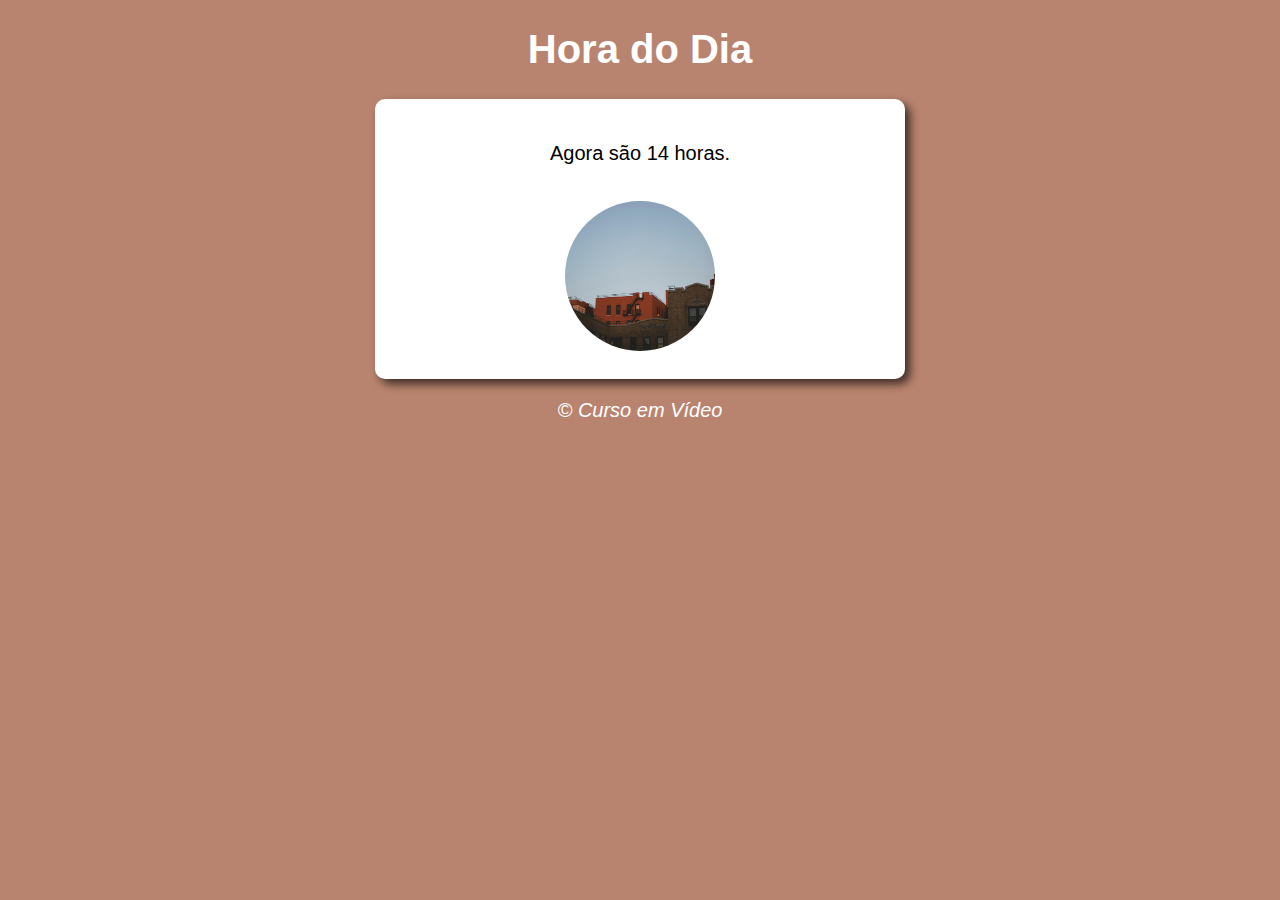
<file: Exercicio_1/index.html>
<!DOCTYPE html>
<html lang="pt-br">
<head>
    <meta charset="UTF-8">
    <meta name="viewport" content="width=device-width, initial-scale=1.0">
    <title>Hora do Dia</title>
    <link rel="stylesheet" href="style.css">
</head>
<body onload="carregar()">
    <header>
        <h1>Hora do Dia</h1>
    </header>
    <section>
        <div id="msg">

        </div>
        <div id="foto">
            <img id="imagem" src="imagens/manha.jpg" alt="foto do dia">
        </div>
       
    </section>   
    <footer>
        <p>&copy; Curso em Vídeo</p>
    </footer>
    <script src="script.js"></script>
</body>
</html>
</file>
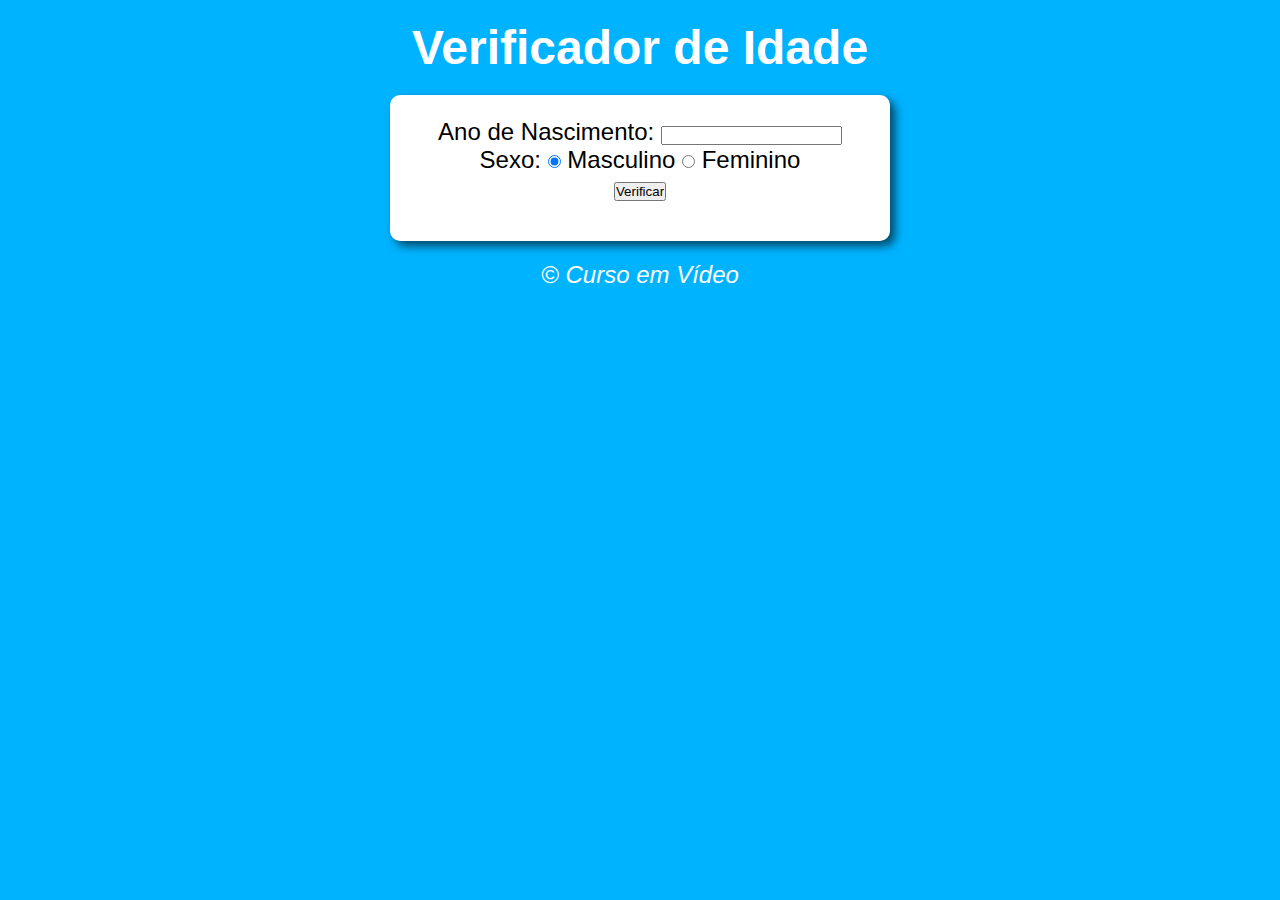
<file: Exercicio_2/index.html>
<!DOCTYPE html>
<html lang="pt-br">
<head>
    <meta charset="UTF-8">
    <meta name="viewport" content="width=device-width, initial-scale=1.0">
    <title>Verificador de Idade</title>
    <link rel="stylesheet" href="style.css">
</head>
<body>
    <header>
        <h1>Verificador de Idade</h1>
    </header>

    <section>
        <div>
            <p>
                Ano de Nascimento:
                <input type="number" id="txtano" min="0">
            </p>

            <p>
                Sexo:
                <input type="radio" name="radsex" id="masc" checked>
                <label for="masc">Masculino</label>

                <input type="radio" name="radsex" id="fem">
                <label for="fem">Feminino</label>
            </p>

            <p>
                <input type="button" value="Verificar" onclick="verificar()">
            </p>
        </div>

        <div id="res"></div>
    </section>

    <footer>
        <p>&copy; Curso em Vídeo</p>
    </footer>

    <script src="script.js"></script>
</body>
</html>
</file>
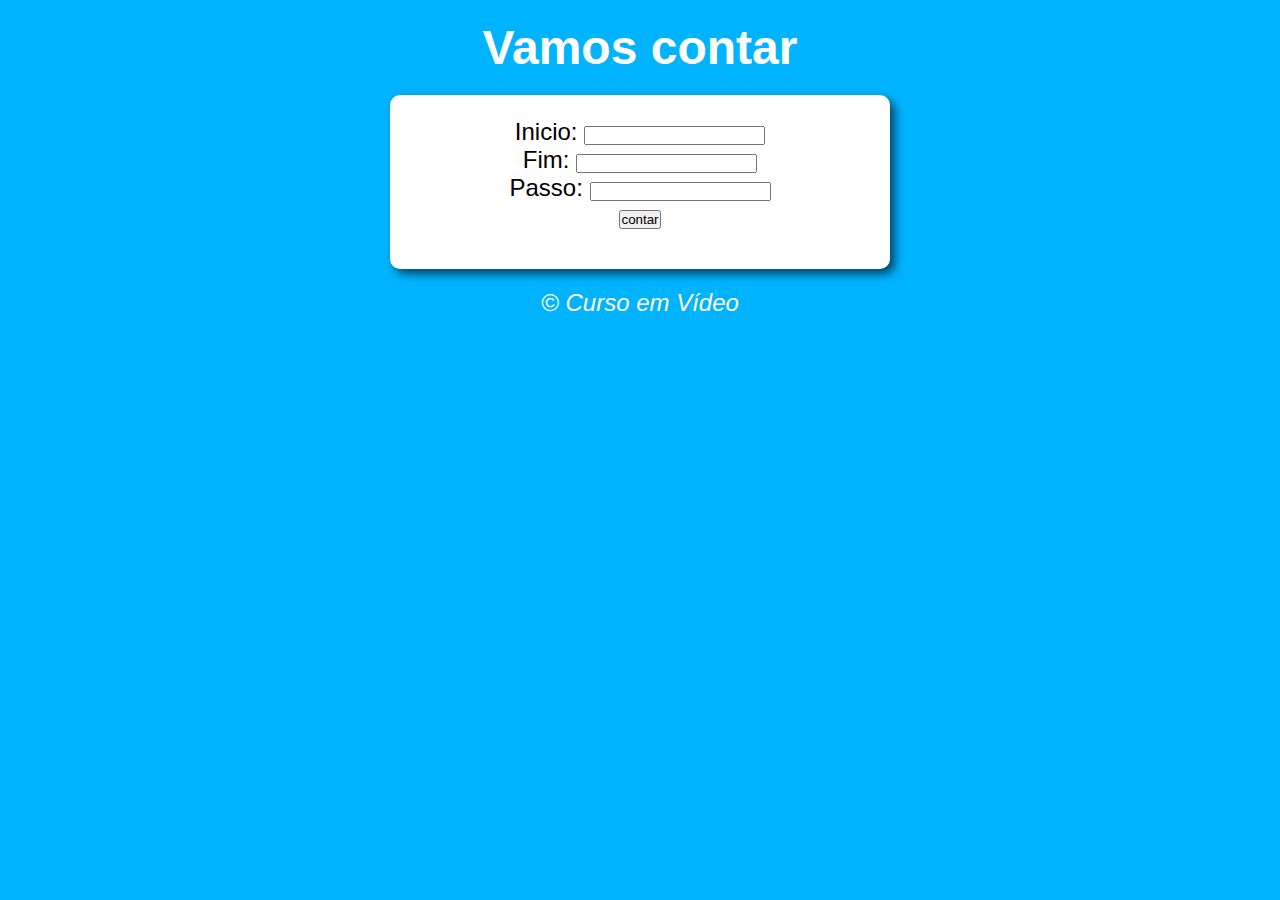
<file: Exercicio_3/index.html>
<!DOCTYPE html>
<html lang="pt-br">
<head>
    <meta charset="UTF-8">
    <meta name="viewport" content="width=device-width, initial-scale=1.0">
    <link rel="stylesheet" href="style.css">
    <title>Document</title>
</head>
<body>
    <header>
        <h1>Vamos contar</h1>
    </header>

    <section>
        <div id="dados">
            <p>Inicio: <input type="number" name="inicio" id="txti"></p>
            <p>Fim: <input type="number" name="fim" id="txtf"></p>
            <p>Passo: <input type="number" name="passo" id="txtp"></p>
            <p><input type="button" value="contar" onclick="contar()"></p>
        </div>

        <div id="res"></div>
    </section>

    <footer>
        <p>&copy; Curso em Vídeo</p>
    </footer>
    <script src="script.js"></script>
</body>
</html>
</file>
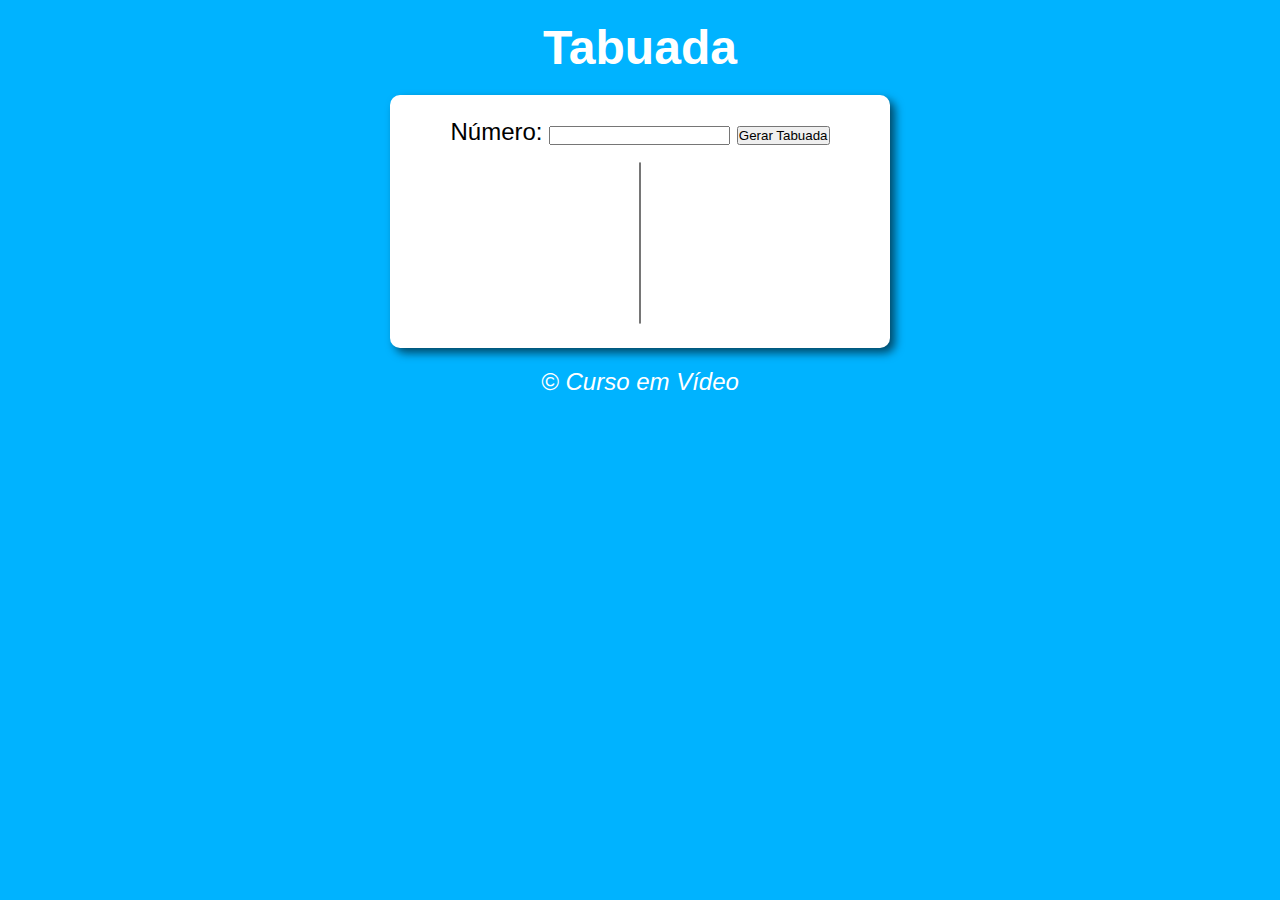
<file: Exercicio_4/index.html>
<!DOCTYPE html>
<html lang="pt-br">
<head>
    <meta charset="UTF-8">
    <meta name="viewport" content="width=device-width, initial-scale=1.0">
    <link rel="stylesheet" href="style.css">
    <title>Tabuada</title>
</head>
<body>
    <header>
        <h1>Tabuada</h1>
    </header>

    <section>
        <div>
            <p>Número: <input type="number" name="num" id="txtn"> <input type="button" value="Gerar Tabuada" onclick="tabuada()"></p>
        </div>

        <div>
            <select name="tabuada" id="seltab" size="10">
                
            </select>
        </div>
    </section>

    <footer>
        <p>&copy; Curso em Vídeo</p>
    </footer>
    <script src="script.js"></script>
</body>
</html>
</file>
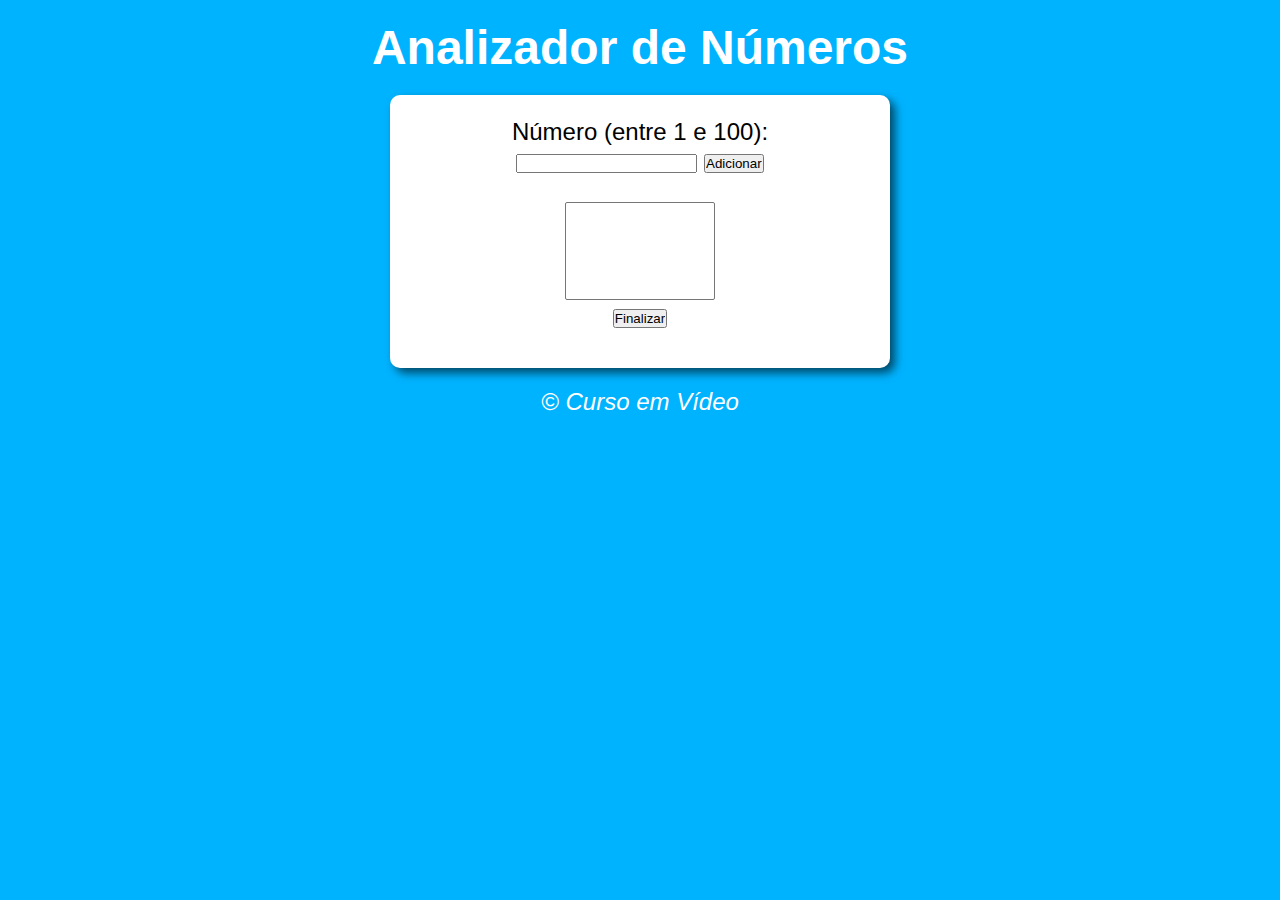
<file: Exercicio_5/index.html>
<!doctype html>
<html lang="pt-br">
  <head>
    <meta charset="UTF-8" />
    <meta name="viewport" content="width=device-width, initial-scale=1.0" />
    <link rel="stylesheet" href="style.css" />
    <title>Analizador de Números</title>
  </head>
  <body>
    <header>
      <h1>Analizador de Números</h1>
    </header>

    <section>
      <div>
        <p>Número (entre 1 e 100):</p>
        <input type="number" name="fnum" id="fnum" />
        <input type="button" value="Adicionar" onclick="adicionar()" />
        <br />
        <br />
        <select name="flista" id="flista" size="6"></select>
        <br /><input type="button" value="Finalizar" onclick="finalizar()" />
      </div>

      <div id="res"></div>
    </section>

    <footer>
      <p>&copy; Curso em Vídeo</p>
    </footer>
    <script src="script.js"></script>
  </body>
</html>
</file>
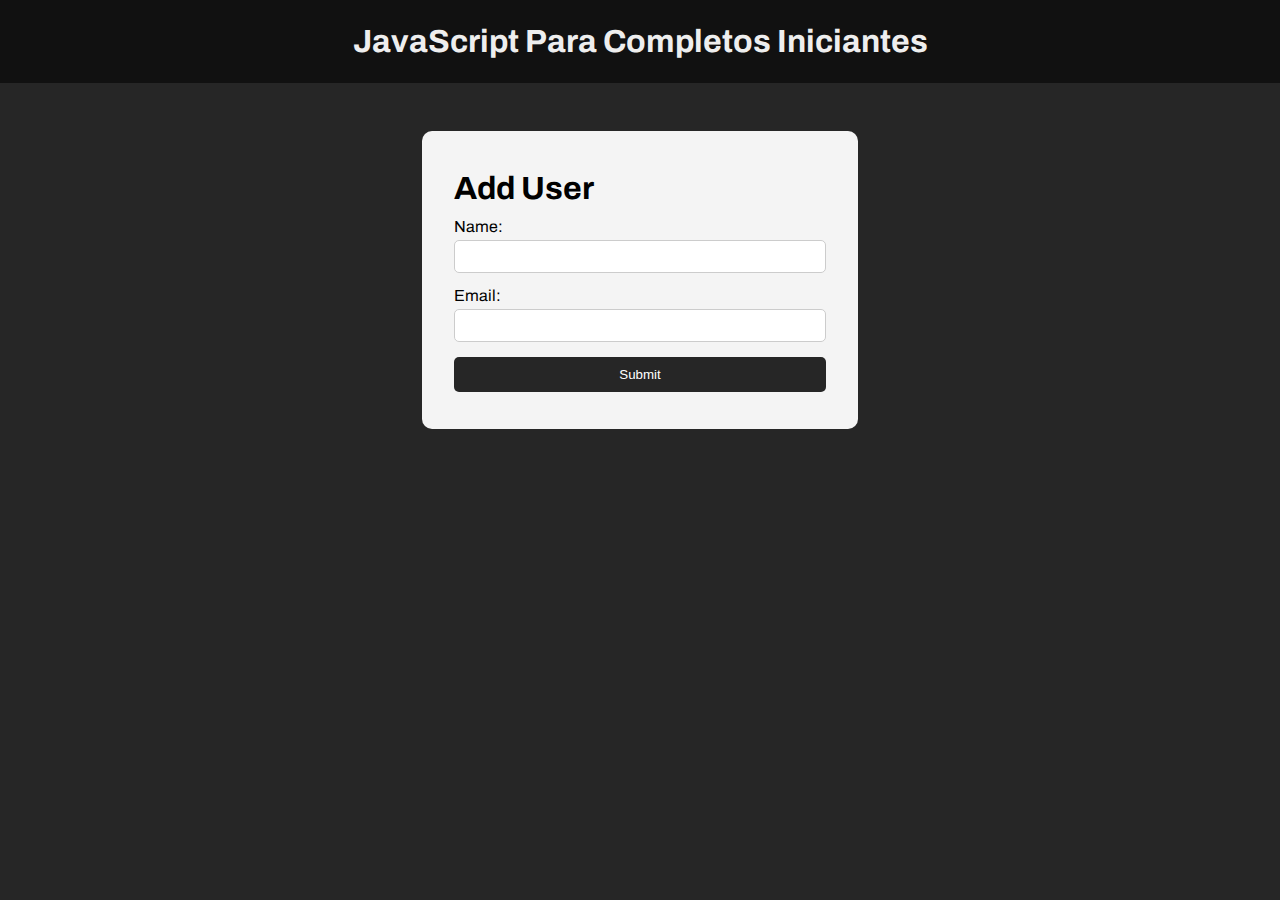
<file: Felipe Rocha/Aula 10/index.html>
<!DOCTYPE html>
<html lang="pt-br">
  <head>
    <meta charset="UTF-8" />
    <meta name="viewport" content="width=device-width, initial-scale=1.0" />
    <meta http-equiv="X-UA-Compatible" content="ie=edge" />
    <title>JS Para Completos Iniciantes</title>

    <link rel="preconnect" href="https://fonts.googleapis.com" />
    <link rel="preconnect" href="https://fonts.gstatic.com" crossorigin />
    <link
      href="https://fonts.googleapis.com/css2?family=Archivo:wght@400;500&display=swap"
      rel="stylesheet"
    />

    <link rel="stylesheet" href="styles.css" />
  </head>
  <body>
    <header>
      <h1>JavaScript Para Completos Iniciantes</h1>
    </header>

    <section class="container">
      <form id="my-form">
        <h1 id="add-user">Add User</h1>
        <div class="msg"></div>
        <div>
          <label for="name">Name:</label>
          <input type="text" id="name" />
        </div>
        <div>
          <label for="email">Email:</label>
          <input type="text" id="email" />
        </div>
        <input id="submit-button" class="btn" type="submit" value="Submit" />
      </form>

      <ul id="users"></ul>

      <ul class="items">
        <!-- <li class="item">Item 1</li>
        <li class="item">Item 2</li>
        <li class="item">Item 3</li> -->
      </ul>
    </section>

    <script src="main.js"></script>
  </body>
</html>
</file>
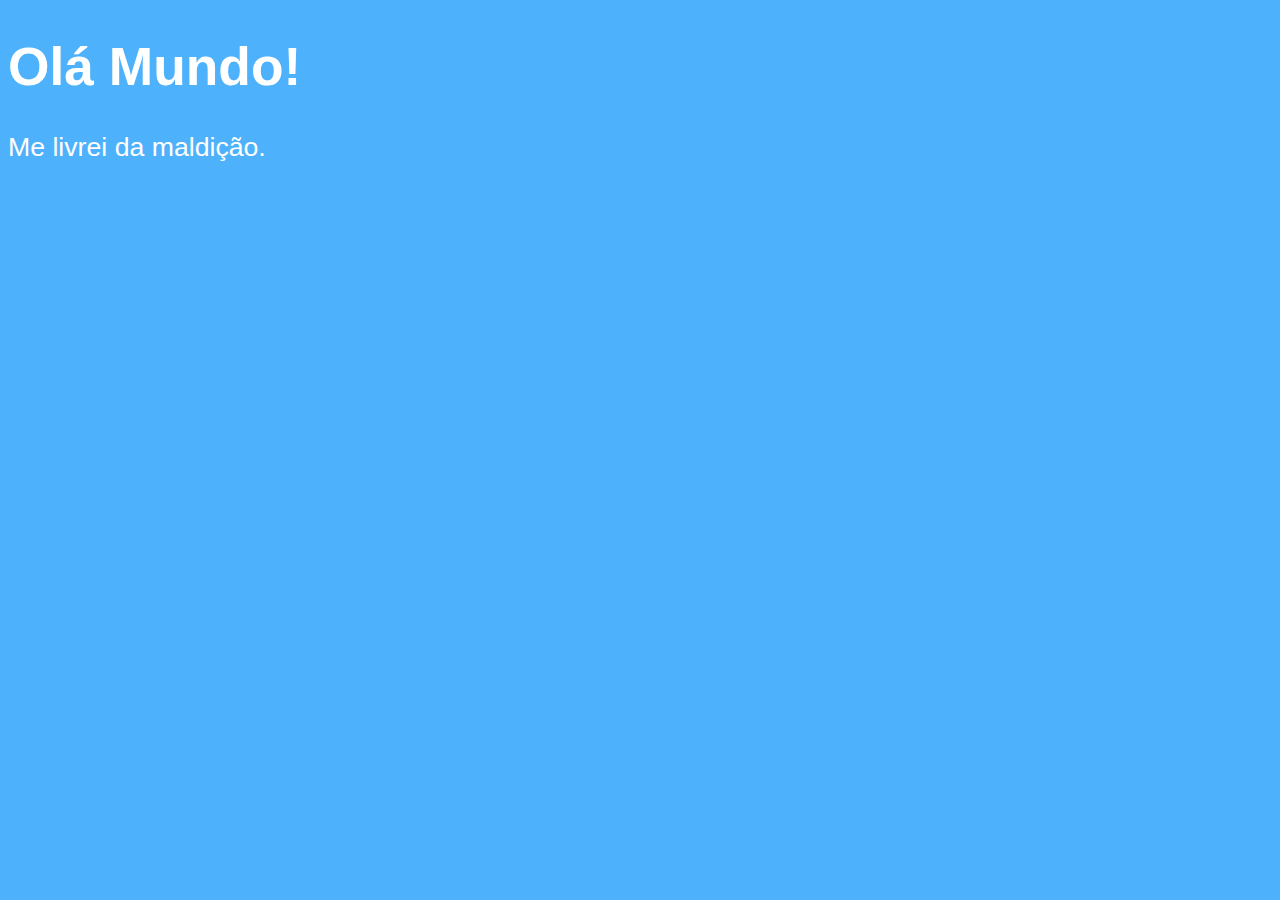
<file: Gustavo Guanabara/Aula1/ex_01.html>
<!DOCTYPE html>
<html lang="pt-br">
<head>
    <meta charset="UTF-8">
    <meta name="viewport" content="width=device-width, initial-scale=1.0">
    <title>Primeiros comandos JS</title>
    <style>
        body{
            background-color: rgb(77, 178, 251);
            color: white;
            font: normal 20pt arial;
        }
    </style>
</head>
<body>
    <h1>Olá Mundo!</h1>
    <p>Me livrei da maldição.</p>
    <script>
        // Comentário  \* Comentário */
          window.alert("Minha primeira mensagem!")
          window.confirm("Está gostando de JavaScript?")  // Gera um botão de ok e cancelar.
          window.prompt("Qual é seu nome?") // Campo de resposta.
    </script>  
</body>
</html>
</file>
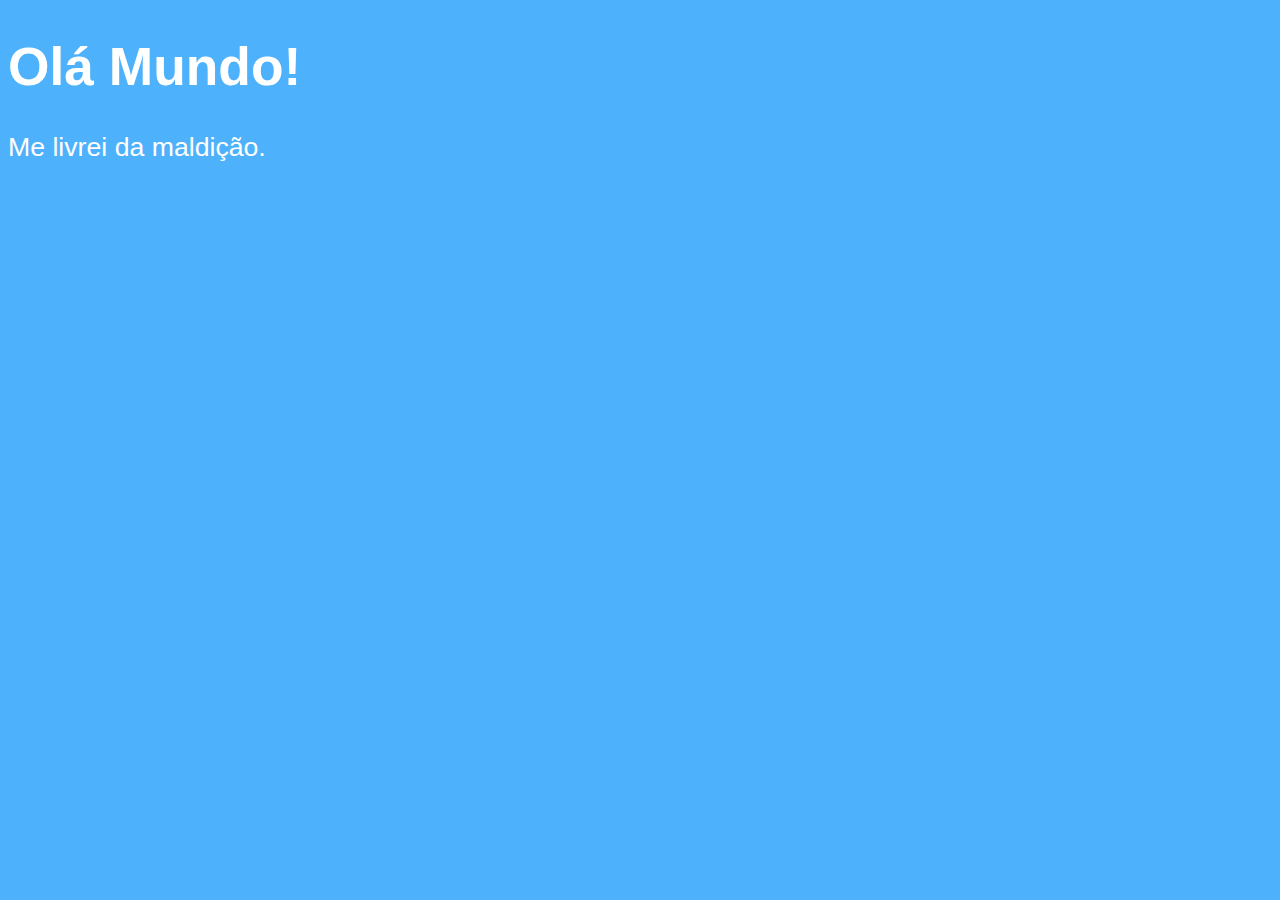
<file: Gustavo Guanabara/Aula2/ex_02.html>
<!DOCTYPE html>
<html lang="pt-br">
<head>
    <meta charset="UTF-8">
    <meta name="viewport" content="width=device-width, initial-scale=1.0">
    <title> Manipulando Dados: String </title>
    <style>
        body{
            background-color: rgb(77, 178, 251);
            color: white;
            font: normal 20pt arial;
        }
    </style>
</head>
<body>
    <h1>Olá Mundo!</h1>
    <p>Me livrei da maldição.</p>
    <script>
       var nome = window.prompt("Qual é seu nome?") 
       window.alert("É um grande prazer em te conhecer " + nome + "!") // Concatenação
    </script>  
</body>
</html>
</file>
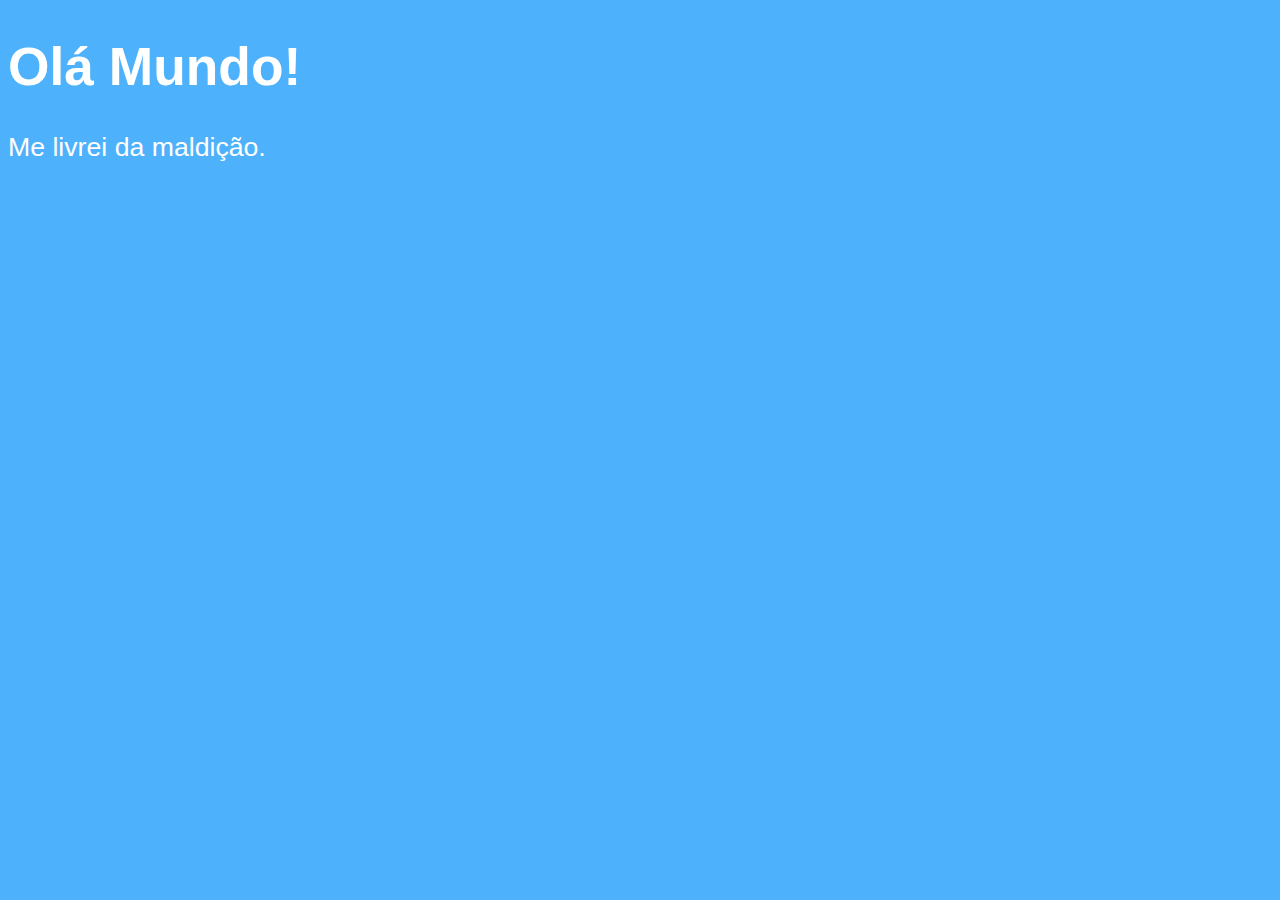
<file: Gustavo Guanabara/Aula2/ex_03.html>
<!DOCTYPE html>
<html lang="pt-br">
<head>
    <meta charset="UTF-8">
    <meta name="viewport" content="width=device-width, initial-scale=1.0">
    <title> Manipulando Dados: Number </title>
    <style>
        body{
            background-color: rgb(77, 178, 251);
            color: white;
            font: normal 20pt arial;
        }
    </style>
</head>
<body>
    <h1>Olá Mundo!</h1>
    <p>Me livrei da maldição.</p>
    <script>
       var n1 = Number(window.prompt("Digite um número: "))
       var n2 = Number(window.prompt("Digite outro número: "))
       var s = n1 + n2
       window.alert(`A soma entre ${n1} e ${n2} é igual a ${s}`)
       // (number + number) para adição.
       // (string + string) para concatenação.
    </script>  
</body>
</html>
</file>
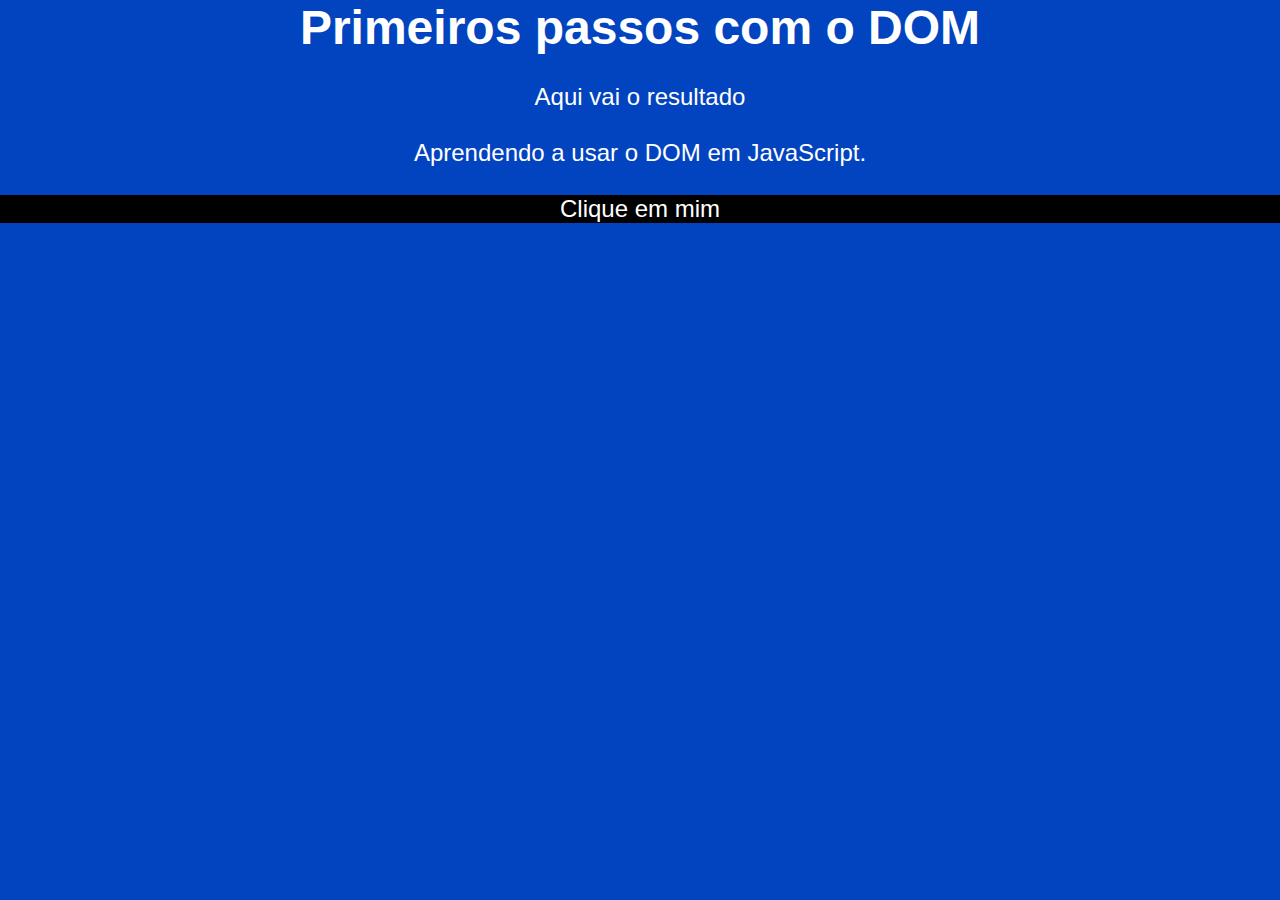
<file: Gustavo Guanabara/Aula3/ex_05.html>
<!DOCTYPE html>
<html lang="pt-br">
<head>
    <meta charset="UTF-8">
    <meta name="viewport" content="width=device-width, initial-scale=1.0">
    <title>Primeiros passos com DOM</title>
    <style>
        * {
            margin: 0;
            padding: 0;
           }
           body {
            background-color: rgb(2, 68, 191);
            color: white;
            font: normal 18pt arial;
           }
           h1{
            display: flex;
            justify-content: center;
            align-items: center;
           }
           p{
            display: flex;
            justify-content: center;
            align-items: center;
           }
           div{
            display: flex;
            justify-content: center;
            align-items: center;
           }

    </style>
</head>
<body>
    <h1>Primeiros passos com o DOM</h1>
    <br>
    <p>Aqui vai o resultado</p>
    <br>
    <p>Aprendendo a usar o DOM em JavaScript.</p>
    <br>
    <div id="msg">Clique em mim</div>
    <script>
        var corpo = document.body;
        var p1 = document.getElementsByTagName('p')[1];
        /*
        var d = window.document.getElementById("msg")
        d.style.background = 'green'
        d.innerText = "Estou aguardando..."
        */

       var d = document.querySelector('div#msg');
       d.style.background = 'black';



    </script>
</body>
</html>
</file>
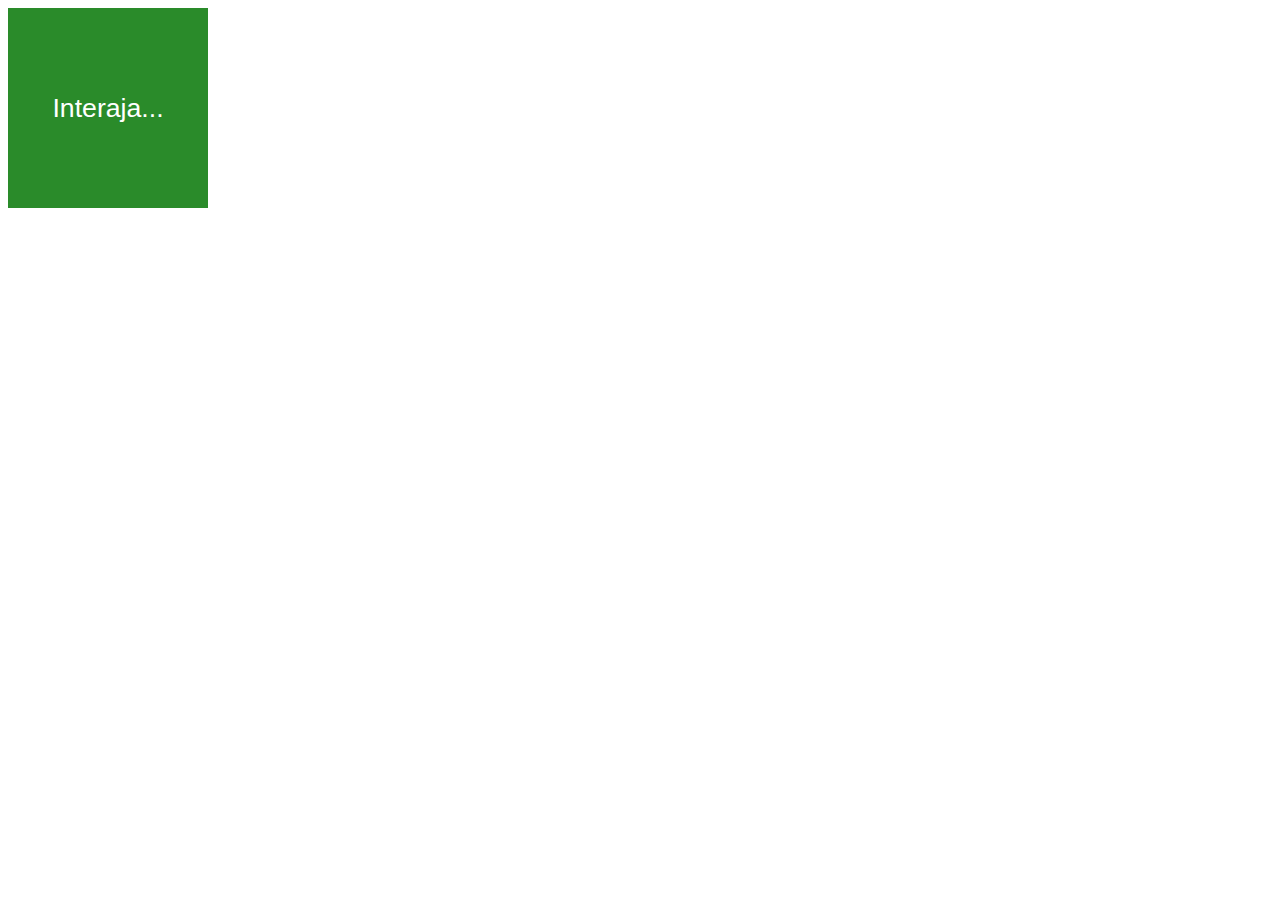
<file: Gustavo Guanabara/Aula4/ex_010.html>
<!DOCTYPE html>
<html lang="pt-br">
<head>
    <meta charset="UTF-8">
    <meta name="viewport" content="width=device-width, initial-scale=1.0">
    <title>Eventos DOM</title>
    <style>
        div#area{
            font: normal 20pt arial;
            background: rgb(42, 139, 42);
            color: white;
            width: 200px;
            height: 200px;
            line-height: 200px;
            text-align: center;
        }
    </style>
</head>
<body>
    <div id="area" onclick="clicar()" onmouseenter="entrar()" onmouseout="sair()">
           Interaja...
    </div>

    <script>
      var area = window.document.getElementById('area')
      function clicar() {
         area.innerText = 'Clicou!'
         area.style.background = 'red'
      }
      function entrar() {
        area.innerText = 'Entrou!'
      }
      function sair() {
        area.innerText = 'Saiu!'
        area.style.background = 'green'
      }
    </script>
</body>
</html>
</file>
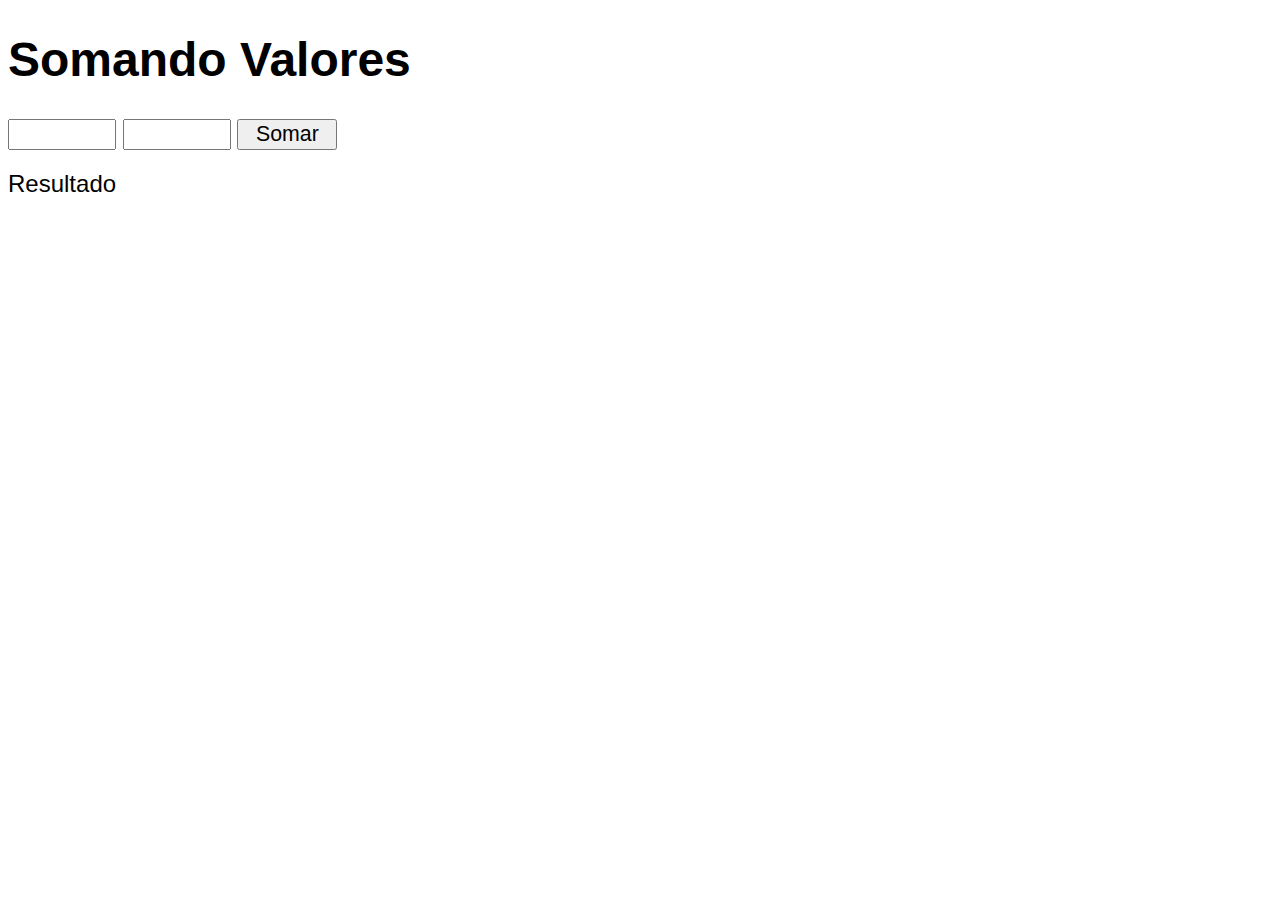
<file: Gustavo Guanabara/Aula4/ex_011.html>
<!DOCTYPE html>
<html lang="pt-br">
<head>
    <meta charset="UTF-8">
    <meta name="viewport" content="width=device-width, initial-scale=1.0">
    <title>Somando Números</title>
    <style>
       body {
        font: normal 18pt arial;
       }

       input {
        font: normal 16pt arial;
        width: 100px;
       }
       
       div#res {
        margin-top: 20px;
       }
    </style>
</head>
<body>
    <h1>Somando Valores</h1>
    <input type="number" name="txtn1" id="txtn1">
    <input type="number" name="txtn2" id="txtn2">
    <input type="button" value="Somar" onclick="somar()">
    <div id="res">Resultado</div>

    <script>
        function somar() {
            var tn1 = window.document.getElementById("txtn1")
            var tn2 = window.document.querySelector('input#txtn2')
            var res = window.document.getElementById('res')
            var n1 = Number(tn1.value)
            var n2 = Number(tn2.value)
            var s = n1 + n2
            res.innerHTML = `A soma entre ${n1} e ${n2} é igual a ${s}`
        }
    </script>
</body>
</html>
</file>
<file: Exercicio_1/style.css>
body {
    background: rgb(0, 179, 255);
    font: normal 15pt arial;
}

header {
    color: white;
    text-align: center;
}

section {
    background: white;
    border-radius: 10px;
    padding: 15px;
    width: 500px;
    margin: auto;
    box-shadow: 5px 5px 10px rgba(0, 0, 0, 0.666);
}

div {
    text-align: center;
    padding: 8px;
}

#imagem {
    width: 150px;
    height: 150px;
    border-radius: 50%;
    object-fit: cover;
}

footer {
    color: white;
    text-align: center;
    font-style: italic;
}
</file>
<file: Exercicio_2/style.css>
* {
    margin: 0;
    padding: 0;
    box-sizing: border-box;
}

body {
    background: rgb(0, 179, 255);
    font: normal 18pt Arial;
}

header {
    color: white;
    text-align: center;
    margin: 20px 0;
}

section {
    background: white;
    border-radius: 10px;
    padding: 15px;
    width: 500px;
    margin: auto;
    box-shadow: 5px 5px 10px rgba(0, 0, 0, 0.6);
}

section div {
    text-align: center;
    padding: 8px;
}

#foto {
    width: 150px;
    height: 150px;
    border-radius: 50%;
    object-fit: cover;
    margin-top: 10px;
}

footer {
    color: white;
    text-align: center;
    font-style: italic;
    margin-top: 20px;
}
</file>
<file: Exercicio_3/style.css>
* {
    margin: 0;
    padding: 0;
    box-sizing: border-box;
}

body {
    background: rgb(0, 179, 255);
    font: normal 18pt Arial;
}

header {
    color: white;
    text-align: center;
    margin: 20px 0;
}

section {
    background: white;
    border-radius: 10px;
    padding: 15px;
    width: 500px;
    margin: auto;
    box-shadow: 5px 5px 10px rgba(0, 0, 0, 0.6);
}

section div {
    text-align: center;
    padding: 8px;
}

#foto {
    width: 150px;
    height: 150px;
    border-radius: 50%;
    object-fit: cover;
    margin-top: 10px;
}

footer {
    color: white;
    text-align: center;
    font-style: italic;
    margin-top: 20px;
}
</file>
<file: Exercicio_4/style.css>
* {
    margin: 0;
    padding: 0;
    box-sizing: border-box;
}

body {
    background: rgb(0, 179, 255);
    font: normal 18pt Arial;
}

header {
    color: white;
    text-align: center;
    margin: 20px 0;
}

section {
    background: white;
    border-radius: 10px;
    padding: 15px;
    width: 500px;
    margin: auto;
    box-shadow: 5px 5px 10px rgba(0, 0, 0, 0.6);
}

section div {
    text-align: center;
    padding: 8px;
}

footer {
    color: white;
    text-align: center;
    font-style: italic;
    margin-top: 20px;
}
</file>
<file: Exercicio_5/style.css>
* {
    margin: 0;
    padding: 0;
    box-sizing: border-box;
}

body {
    background: rgb(0, 179, 255);
    font: normal 18pt Arial;
}

header {
    color: white;
    text-align: center;
    margin: 20px 0;
}

section {
    background: white;
    border-radius: 10px;
    padding: 15px;
    width: 500px;
    margin: auto;
    box-shadow: 5px 5px 10px rgba(0, 0, 0, 0.6);
}

section div {
    text-align: center;
    padding: 8px;
}

select#flista {
    width: 150px;
}

footer {
    color: white;
    text-align: center;
    font-style: italic;
    margin-top: 20px;
}
</file>
<file: Felipe Rocha/Aula 10/styles.css>
* {
  margin: 0;
  padding: 0;
  box-sizing: border-box;
}

body {
  font-family: "Archivo", Arial, Helvetica, sans-serif;
  line-height: 1.6;
  background: #262626;
}

ul {
  list-style: none;
}

ul li {
  padding: 5px;
  background: #f4f4f4;
  margin: 5px 0;
}

header {
  background: #111;
  color: #eee;
  padding: 1rem;
  text-align: center;
}

.container {
  margin: auto;
  width: 500px;
  overflow: auto;
  padding: 3rem 2rem;
}

#my-form {
  padding: 2rem;
  background: #f4f4f4;
  border-radius: 10px;
}

#my-form label {
  display: block;
}

#my-form input[type="text"] {
  width: 100%;
  padding: 8px;
  margin-bottom: 10px;
  border-radius: 5px;
  border: 1px solid #ccc;
}

.btn {
  display: block;
  width: 100%;
  padding: 10px 15px;
  border: 0;
  background: #262626;
  color: #fff;
  border-radius: 5px;
  margin: 5px 0;
}

.btn:hover {
  background: #444;
}

.bg-dark {
  background: #333;
  color: #fff;
}

.error {
  background: orangered;
  color: #fff;
  padding: 5px;
  margin: 5px;
}
</file>
